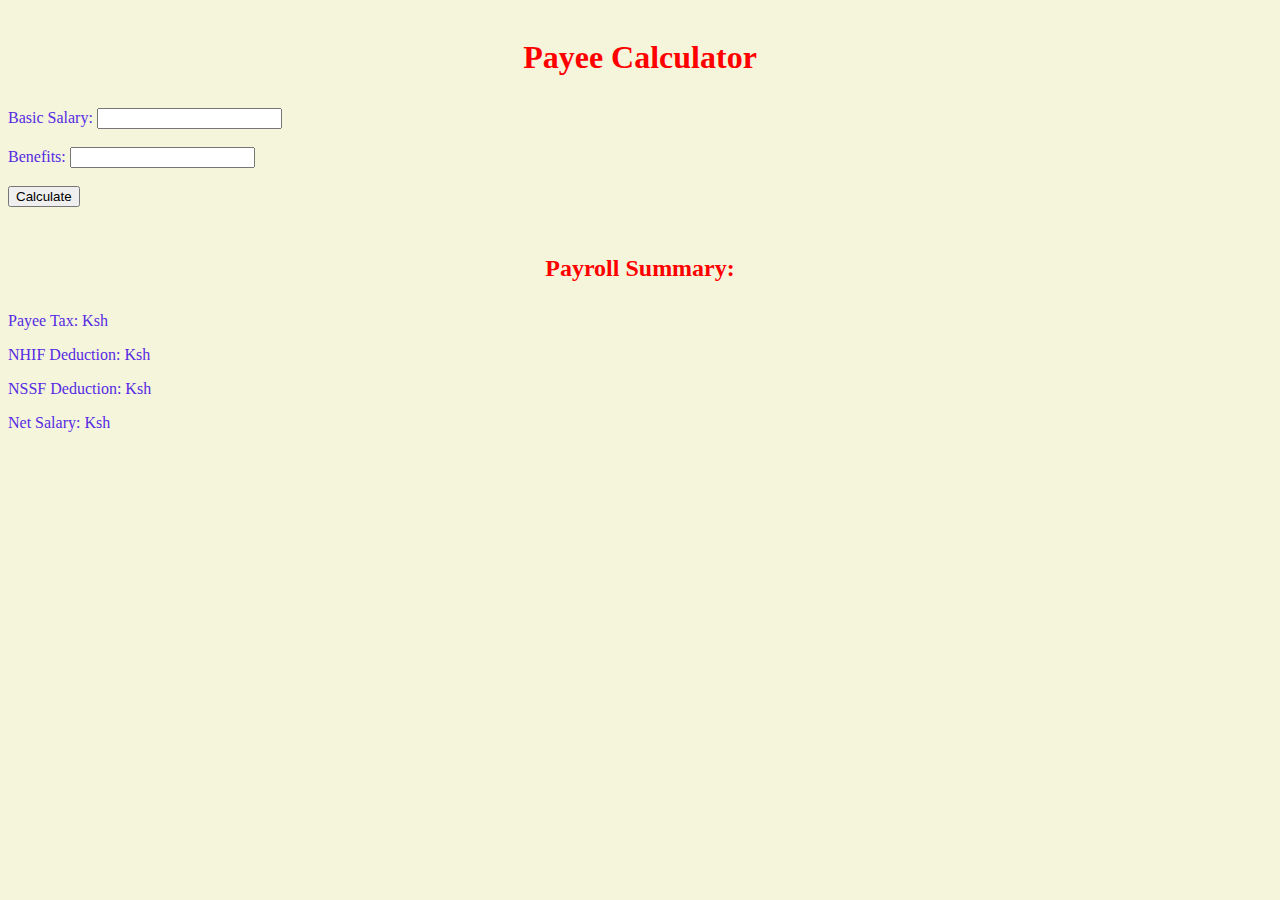
<file: NetSalary/index.html>
<!DOCTYPE html>
<html>
<head>
  <!--link css to html-->
    <link rel="stylesheet" href="./style.css">
    <!--Title for the webpage-->
  <title>Payee Calculator</title>
  <!--link html to javascript operations-->
  <script>
    function calculatePayroll() {
      var basicSalary = parseFloat(document.getElementById("basicSalary").value);
      var benefits = parseFloat(document.getElementById("benefits").value);

      var taxRates = {
        0: 0,
        12298: 10,
        23885: 15,
        35472: 20,
        47059: 25,
        58646: 30,
        70233: 35,
        1000000000: 40
      };

      var nhifRates = {
        0: 0,
        5999: 150,
        7999: 300,
        11999: 400,
      };

      var nssfRate = 6;

      var taxableAmount = basicSalary + benefits;
      var payeeTax = 0;
      for (var rate in taxRates) {
        if (taxableAmount <= rate) {
          payeeTax = taxableAmount * (taxRates[rate] / 100);
          break;
        }
      }

      var nhifDeduction = 0;
      for (var amount in nhifRates) {
        if (taxableAmount <= amount) {
          nhifDeduction = nhifRates[amount];
          break;
        }
      }

      var nssfDeduction = (basicSalary + benefits) * (nssfRate / 100);

      var netSalary = basicSalary + benefits - payeeTax - nhifDeduction - nssfDeduction;

      document.getElementById("payeeTax").innerHTML = payeeTax.toFixed(2);
      document.getElementById("nhifDeduction").innerHTML = nhifDeduction.toFixed(2);
      document.getElementById("nssfDeduction").innerHTML = nssfDeduction.toFixed(2);
      document.getElementById("netSalary").innerHTML = netSalary.toFixed(2);
    }
  </script>
</head>
<body>
    <div class="header">
      <!--Heading for the body-->  
      <h1>Payee Calculator</h1>
    </div>
    <!--labels for sections of entering input-->
  <label for="basicSalary">Basic Salary:</label>
  <input type="number" id="basicSalary" /><br><br>
  <label for="benefits">Benefits: </label>
  <input type="number" id="benefits" /><br><br>
  <button onclick="calculatePayroll()">Calculate</button>
  <br><br>
  <h2 class="header">Payroll Summary:</h2>
  <p>Payee Tax: Ksh <span id="payeeTax"></span></p>
  <p>NHIF Deduction: Ksh <span id="nhifDeduction"></span></p>
  <p>NSSF Deduction: Ksh <span id="nssfDeduction"></span></p>
  <p>Net Salary: Ksh <span id="netSalary"></span></p>
</body>
</html>
</file>
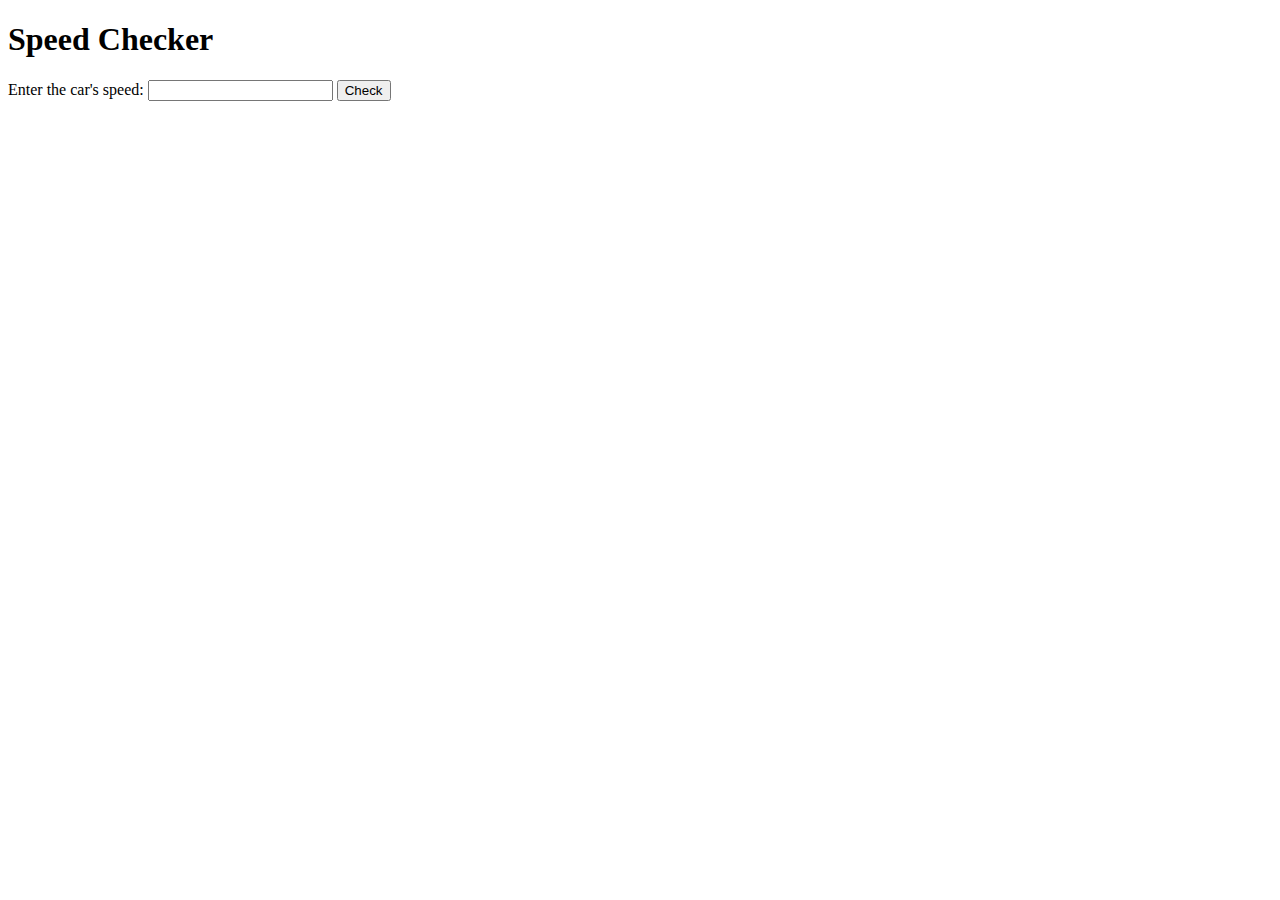
<file: SpeedDetector/index.html>
<!DOCTYPE html>
<head>
    <!--This is the ttle displayed on a webpage-->
  <title>Speed Checker</title>
  <!--This initializes javascript functions to manipulate data-->
  <script src="/SpeedDetector/index.js">
  </script>
</head>
<body>
  <!--Body heading-->
  <h1>Speed Checker</h1>
  <!--Labelled space for input-->
  <label for="speedInput">Enter the car's speed:</label>
  <!--Speed input is inserted here-->
  <input type="number" id="speedInput" />
  <!--button gets results for manipulated input data-->
  <button onclick="checkSpeed()">Check</button>
  <p id="result"></p>
</body>
</html>
</file>
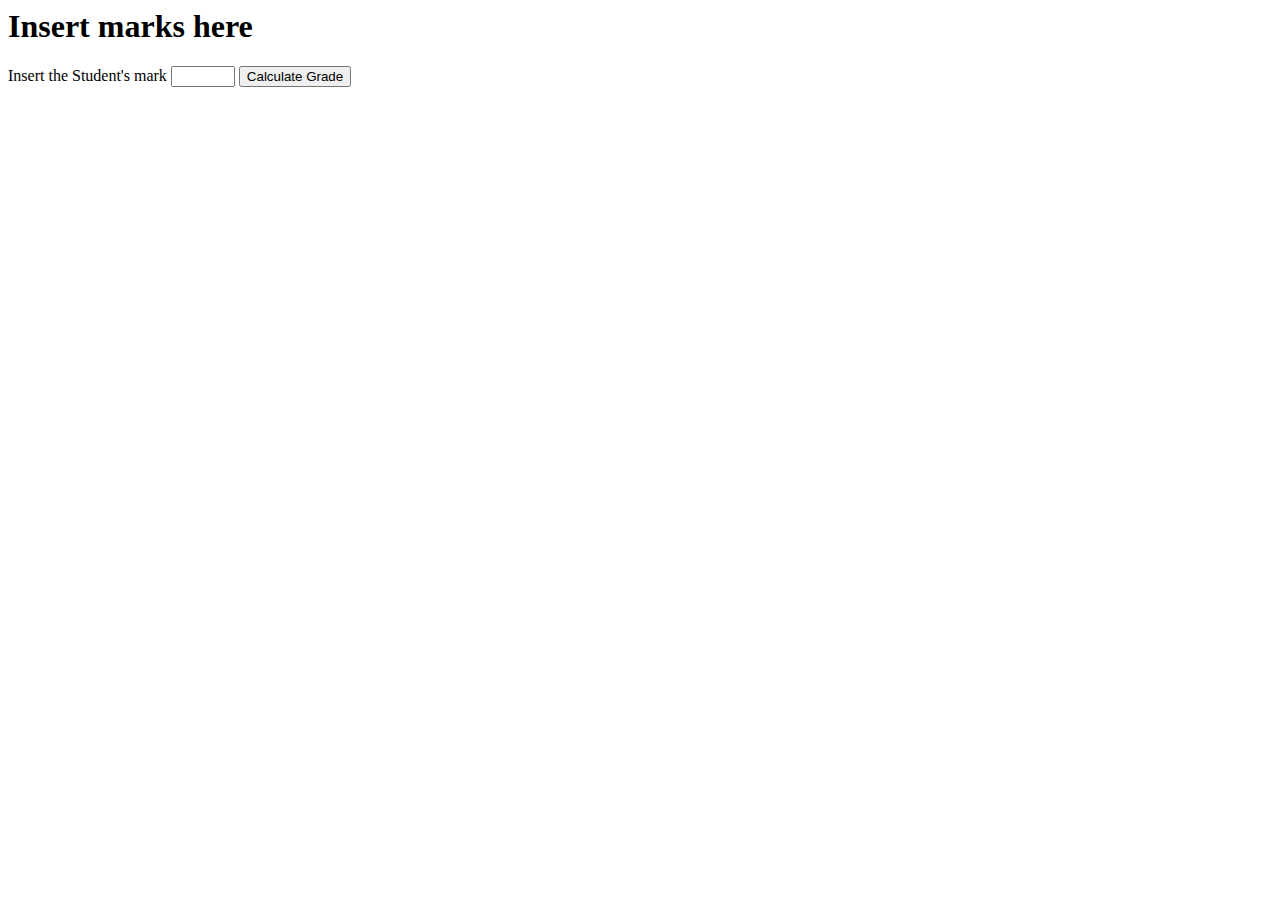
<file: StudentGrade/index.html>
<html lang="en">
    <head>
        <meta charset="UTF-8">
        <meta name="viewport" content="width=device-width,initial-scale=1.0">
        
        <!--This is the title displayed on the page-->
        <title>STUDENT GRADE GENERATOR</title>
    </head>
    <body>
        
        <!--Section where marks are to be entered-->
        <h1>Insert marks here</h1>

       <div class="container">
        
        <label for="Marks">Insert the Student's mark</label>
        
        <input type="number" id="Marks" min="0" max="100">

        <button onclick="calculateGrade()">Calculate Grade</button>

        <p id="resultsDisplayed"></p>
    
       </div>

<!--External link to js-->
<script src="./index.js"></script>
</body>
</html>
</file>
<file: NetSalary/style.css>
.header{
    /* background-color: rgba(45, 75, 89, 20%); */
    padding: 10px;
    text-align: center;
    color: red;
}
body{
    background-color: beige;
    color: rgb(86, 43, 226);
}
</file>
